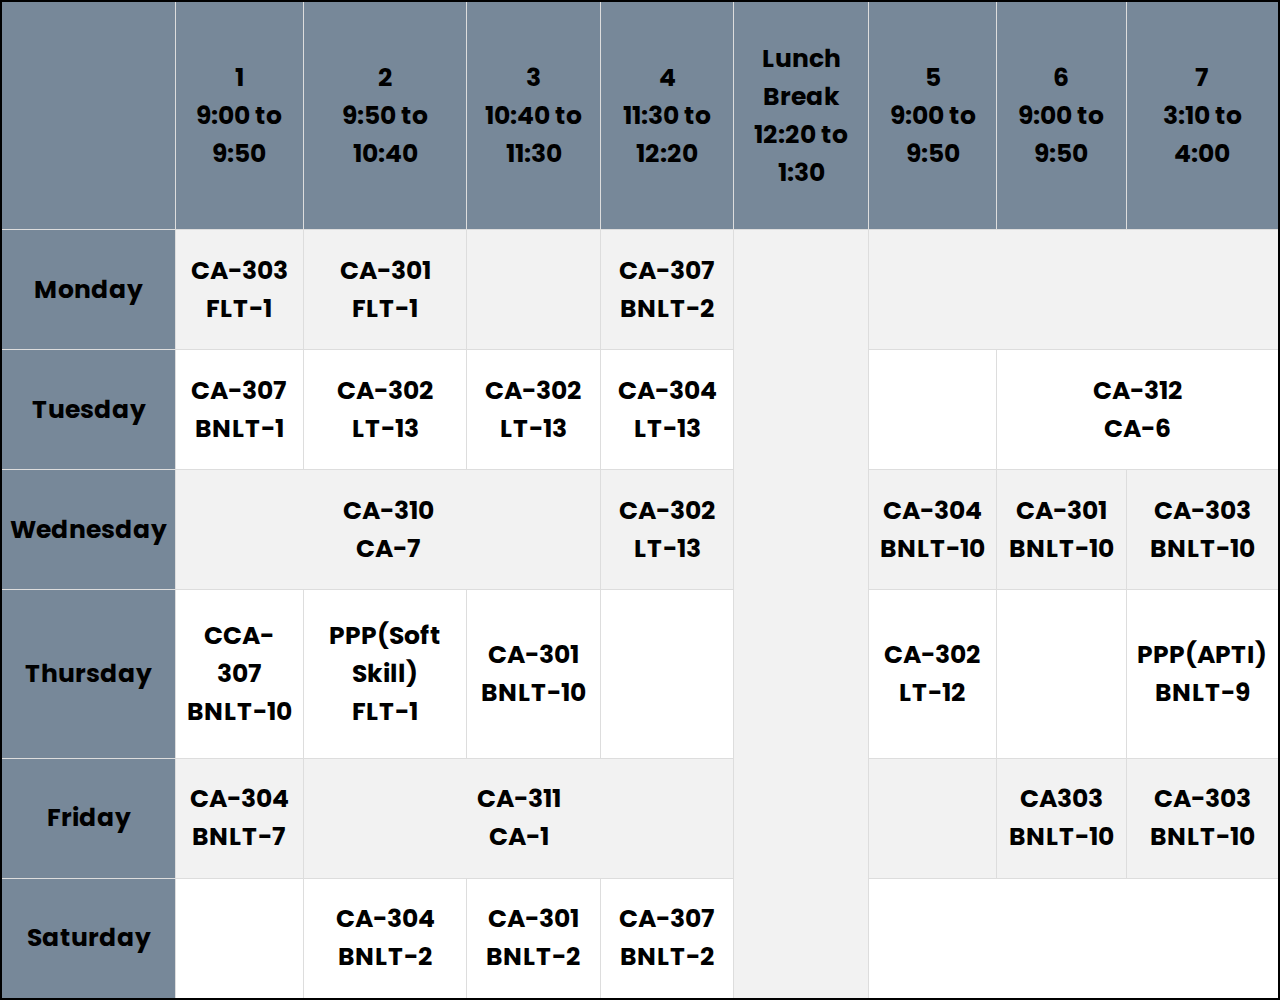
<file: index.html>
<!DOCTYPE html>
<html lang="en">

<head>
  <meta charset="UTF-8">
  <meta http-equiv="X-UA-Compatible" content="IE=edge">
  <meta name="viewport" content="width=device-width, initial-scale=1.0">
  <title>Document</title>
  <link rel="stylesheet" href="style.css">
</head>

<body>
  <table>
    <tr>
      <th></th>
      <th>
        <h4>1</h4>
        <p>9:00 to 9:50</p>
      </th>
      <th>
        <h4>2</h4>
        <p>9:50 to 10:40</p>
      </th>
      <th>
        <h4>3</h4>
        <p>10:40 to 11:30</p>
      </th>
      <th>
        <h4>4</h4>
        <p>11:30 to 12:20</p>
      </th>
      <th>
        <h4>Lunch Break</h4>
        <p>12:20 to 1:30</p>
      </th>
      <th>
        <h4>5</h4>
        <p>9:00 to 9:50</p>
      </th>
      <th>
        <h4>6</h4>
        <p>9:00 to 9:50</p>
      </th>
      <th>
        <h4>7</h4>
        <p>3:10 to 4:00</p>
      </th>
    </tr>
    <tr>
      <th>Monday</th>
      <td>CA-303 <p>FLT-1</p>
      </td>
      <td>CA-301 <p>FLT-1</p>
      </td>
      <td></td>
      <td>CA-307 <p>BNLT-2</p>
      </td>
      <td rowspan="6"></td>
      <td colspan="3"></td>

    </tr>
    <tr>
      <th>Tuesday</th>
      <td>CA-307 <p>BNLT-1</p>
      </td>
      <td>CA-302 <p>LT-13</p>
      </td>
      <td>CA-302 <p>LT-13</p>
      </td>
      <td>CA-304 <p>LT-13</p>
      </td>
      <td></td>
      <td colspan="2">CA-312 <p>CA-6</p>
      </td>

    </tr>
    <tr>
      <th>Wednesday</th>
      <td colspan="3">CA-310 <p>CA-7</p>
      </td>
      <td>CA-302 <p>LT-13</p>
      </td>

      <td>CA-304 <p>BNLT-10</p>
      </td>
      <td>CA-301 <p>BNLT-10</p>
      </td>
      <td>CA-303 <p>BNLT-10</p>
      </td>
    </tr>
    <tr>
      <th>Thursday</th>
      <td>CCA-307 <p>BNLT-10</p>
      </td>
      <td>PPP(Soft Skill) <p>FLT-1</p>
      </td>
      <td>CA-301 <p>BNLT-10</p>
      </td>
      <td></td>

      <td>CA-302 <p>LT-12</p>
      </td>
      <td></td>
      <td>PPP(APTI) <p>BNLT-9</p>
      </td>
    </tr>
    <tr>
      <th>Friday</th>
      <td>CA-304<p>BNLT-7</p>
      </td>
      <td colspan="3">CA-311<p>CA-1</p>
      </td>

      <td></td>

      <td>CA303 <p>BNLT-10</p>
      </td>
      <td>CA-303 <p>BNLT-10</p>
      </td>
    </tr>
    <tr>
      <th>Saturday</th>
      <td></td>
      <td>CA-304<p>BNLT-2</p>
      </td>
      <td>CA-301<p>BNLT-2</p>
      </td>
      <td>CA-307<p>BNLT-2</p>
      </td>

      <td colspan="3"></td>

    </tr>
  </table>
</body>

</html>
</file>
<file: style.css>
@import url('https://fonts.googleapis.com/css2?family=Poppins:wght@200;300;400;500;600;700&display=swap');

* {
    box-sizing: border-box
}

body {
    font-family: "Lato", sans-serif;
}

.table-1 {
    width: 100%;
    height: auto;
}




/* Style the tab */
.tab {
    float: left;
    border: 1px solid #ccc;
    background-color: bisque;
    width: 20%;
    height: auto;
    align-items: center;
}

/* Style the buttons inside the tab */
.tab button {
    display: block;
    background-color: inherit;
    color: black;
    padding: 22px 16px;
    width: 100%;
    border: none;
    outline: none;
    text-align: left;
    cursor: pointer;
    transition: 0.3s;
    font-size: 30px;
    font-weight: 900;
}

/* Change background color of buttons on hover */
.tab button:hover {
    background-color: white;
}

/* Create an active/current "tab button" class */
.tab button.active {
    background-color: lightslategray;
}

/* Style the tab content */
.tabcontent {
    float: left;
    padding: 0px 12px;
    border: 1px solid #ccc;
    width: 60%;
    border-left: none;
    height: auto;

}

.right-sidebar {
    width: 20%;
    height: 1200px;
    overflow-y: scroll;
    background-color: bisque;

}

.pic-9 {
    width: 100%;
    height: auto;
}

.pic-10 {
    width: 100%;
    height: auto;
    margin-top: 20px;
}

.main-div {
    display: flex;
    margin-top: 10px;
    height: 1200px;
    width: 100%;

}

h3 {
    font-size: 50px;
    text-align: center;
    margin: 0;
    text-decoration: underline;
}

h1 {
    font-size: 50px;
    text-align: center;
    margin: 0;
    font-family: sans-serif;
}

.p-1 {
    font-size: 40px;
    text-align: center;
    font-weight: bold;
    text-decoration: underline;
}

.p-2 {
    font-size: 25px;
    font-weight: 500;
    margin: 20px;

}

.h1-5 {
    margin-top: -45px;
    color: white;
    font-size: 30px;
    text-align: center;
}

.bg {
    background-image: src("img_nature_wide.jpg");
}

.bg-1 {
    background-color: green;
}

.bg-2 {
    background-color: pink;
}

.bg-3 {
    background-color: lightcoral;
}

.bg-9 {
    align-items: center;
}

table {
    border: 2px solid black;
    height: 1000px;
    width: 100%;
    font-family: Arial, Helvetica, sans-serif;
    border-collapse: collapse;
    text-align: center;
    font-size: 25px;
    font-weight: bold;
}

table td,
table th {
    border: 1px solid #ddd;
    padding: 8px;
}

table tr:nth-child(even) {
    background-color: #f2f2f2;
}

table tr:hover {
    background-color: #ddd;
}

table th {
    padding-top: 12px;
    padding-bottom: 12px;
    text-align: center;
    background-color: lightslategray;
    color: black;
}

* {
    box-sizing: border-box
}

body {
    font-family: Verdana, sans-serif;
    margin: 0
}

.mySlides {
    display: none
}

img {
    vertical-align: middle;
}

/* Slideshow container */
.slideshow-container {
    max-width: 100%;
    position: relative;
    margin: auto;
    margin-top: 15px;
}

/* Next & previous buttons */
.prev,
.next {
    cursor: pointer;
    position: absolute;
    top: 50%;
    width: auto;
    padding: 16px;
    margin-top: -22px;
    color: white;
    font-weight: bold;
    font-size: 18px;
    transition: 0.6s ease;
    border-radius: 0 3px 3px 0;
    user-select: none;
}





/* Position the "next button" to the right */
.next {
    right: 0;
    border-radius: 3px 0 0 3px;
}

/* On hover, add a black background color with a little bit see-through */
.prev:hover,
.next:hover {
    background-color: rgba(0, 0, 0, 0.8);
}

/* Caption text */
.text {
    color: #f2f2f2;
    font-size: 50px;
    padding: 8px 12px;
    position: absolute;
    bottom: 8px;
    width: 100%;
    text-align: center;
    margin-bottom: 25%;
    font-weight: 900;
    font-family: sans-serif;
}

/* Number text (1/3 etc) */
.numbertext {
    color: #f2f2f2;
    font-size: 12px;
    padding: 8px 12px;
    position: absolute;
    top: 0;
}

/* The dots/bullets/indicators */
.dot {
    cursor: pointer;
    height: 15px;
    width: 15px;
    margin: 0 2px;
    background-color: #bbb;
    border-radius: 50%;
    display: inline-block;
    transition: background-color 0.6s ease;
}

.active,
.dot:hover {
    background-color: #717171;
}

/* Fading animation */
.fade {
    animation-name: fade;
    animation-duration: 1.5s;
}

@keyframes fade {
    from {
        opacity: .4
    }

    to {
        opacity: 1
    }
}

/* On smaller screens, decrease text size */
@media only screen and (max-width: 300px) {

    .prev,
    .next,
    .text {
        font-size: 11px
    }
}

/* Fixed sidenav, full height */
.sidenav {
    height: 100%;
    width: 200px;
    position: fixed;
    z-index: 1;
    top: 0;
    left: 0;
    background-color: #111;
    overflow-x: hidden;
    padding-top: 20px;
}

a {
    text-decoration: none;
}

/* Style the sidenav links and the dropdown button */
.sidenav a,
.dropdown-btn {
    padding: 6px 8px 6px 16px;
    text-decoration: none;
    font-size: 20px;
    color: #818181;
    display: block;
    border: none;
    background: none;
    width: 100%;
    text-align: left;
    cursor: pointer;
    outline: none;
}

/* On mouse-over */
.sidenav a:hover,
.dropdown-btn:hover {
    color: black;
}

/* Main content */
.main {
    margin-left: 200px;
    /* Same as the width of the sidenav */
    font-size: 20px;
    /* Increased text to enable scrolling */
    padding: 0px 10px;
}

/* Add an active class to the active dropdown button */
.active {
    background-color: green;
    color: white;
}

/* Dropdown container (hidden by default). Optional: add a lighter background color and some left padding to change the design of the dropdown content */
.dropdown-container {
    display: none;
    background-color: white;

    height: auto;
    width: 100%;
    opacity: 1;
}

.first-btn {
    height: auto;
    width: 50%;
    font-size: 50px;
    border-radius: 15px;
    margin-bottom: 0;
    margin-top: 20px;
    margin-left: 25%;
    background-color: lightslategray;
    border: none;
    cursor: pointer;
}





/* Optional: Style the caret down icon */
.fa-caret-down {
    float: right;
    padding-right: 8px;
}


.card {
    width: 75%;
    border: none;
    margin: auto;
    margin-top: 20px;
    height: 1100px;
    justify-items: center;
    border-radius: 20px;
    background-color: bisque;
    box-shadow: 5px 5px 5px 5px lightslategray;
    border: 1px solid black;
}

.img-1 {
    width: 100%;
    border-radius: 15px 15px 0 0;
    height: 600px;
}

.h1-1 {
    font-size: 40px;
}

.h3-3 {
    font-size: 40px;
    font-weight: 700;

}

.p-3 {
    font-weight: 500;
    font-size: 30px;
    margin: 0
}


/* The grid: Four equal columns that floats next to each other */
.column {
    float: left;
    width: 25%;
    padding: 10px;
}

/* Style the images inside the grid */
.column img {
    opacity: 0.8;
    cursor: pointer;
}

.column img:hover {
    opacity: 1;
}

/* Clear floats after the columns */
.row:after {
    content: "";
    display: table;
    clear: both;
}

/* The expanding image container (positioning is needed to position the close button and the text) */
.container {
    position: relative;
    display: none;
}

/* Expanding image text */
#imgtext {
    position: absolute;
    bottom: 15px;
    left: 15px;
    color: white;
    font-size: 20px;
}

/* Closable button inside the image */
.closebtn {
    position: absolute;
    top: 10px;
    right: 15px;
    color: white;
    font-size: 35px;
    cursor: pointer;
}

.row {
    display: flex;
    overflow-x: scroll;
}

.img-5 {
    width: 350px;
    height: 340px;
}

.img-4 {
    width: 100%;
    height: 800px
}

.video-1 {
    width: 100%;
    height: 800px;
}


.p-footer {
    color: white;


    font-size: 30px;
}

.input-footer {
    margin-left: 20px;
    border-radius: 15px;
    height: 50px;
    text-align: center;
}

.footer-btn {
    border-radius: 15px;
    margin-left: 20px;
    color: bisque;
    background-color: #111;
    border: 1px solid white;
    width: 160px;
    height: 50px;

    font-size: 30px;
}


span h1 {
    width: 100%;
    color: black;
    background-color: bisque;
    font-family: 'Poppins', sans-serif;
    font-size: 30px
}

.footer {
    display: flex;
    height: 130px;
    width: 100%;
    background-color: black;
    align-items: center;
    justify-content: space-around;
    padding: 0 50px 0 100px;
    flex-wrap: wrap;
    margin-top: 10px;
    font-family: 'Poppins', sans-serif;
}


* {
    margin: 0;
    padding: 0;
    box-sizing: border-box;
    font-family: 'Poppins', sans-serif;
}

nav {
    display: flex;
    height: 130px;
    width: 100%;
    background: bisque;
    align-items: center;
    justify-content: space-around;
    padding: 0 50px 0 100px;
    flex-wrap: wrap;
    margin-top: 10px;
}

nav .logo {
    color: black;
    font-size: 40px;
    font-weight: 600;
}

nav ul {
    display: flex;
    flex-wrap: wrap;
    list-style: none;
}

nav ul li {
    margin: 0 5px;
}

nav ul li a {
    color: black;
    text-decoration: none;
    font-size: 30px;
    font-weight: 500;
    padding: 8px 15px;
    border-radius: 5px;
    letter-spacing: 1px;
    transition: all 0.3s ease;
}

nav ul li a.active,
nav ul li a:hover {
    color: #111;
    background: #fff;
}

nav .menu-btn i {
    color: #fff;
    font-size: 22px;
    cursor: pointer;
    display: none;
}

input[type="checkbox"] {
    display: none;
}

@media (max-width: 1000px) {
    nav {
        padding: 0 40px 0 50px;
    }
}

@media (max-width: 920px) {
    nav .menu-btn i {
        display: block;
    }

    #click:checked~.menu-btn i:before {
        content: "\f00d";
    }

    nav ul {
        position: fixed;
        top: 80px;
        left: -100%;
        background: #111;
        height: 100vh;
        width: 100%;
        text-align: center;
        display: block;
        transition: all 0.3s ease;
    }

    #click:checked~ul {
        left: 0;
    }

    nav ul li {
        width: 100%;
        margin: 40px 0;
    }

    nav ul li a {
        width: 100%;
        margin-left: -100%;
        display: block;
        font-size: 20px;
        transition: 0.6s cubic-bezier(0.68, -0.55, 0.265, 1.55);
    }

    #click:checked~ul li a {
        margin-left: 0px;
    }

    nav ul li a.active,
    nav ul li a:hover {
        background: none;
        color: cyan;
    }
}

.content {
    position: absolute;
    top: 50%;
    left: 50%;
    transform: translate(-50%, -50%);
    text-align: center;
    z-index: -1;
    width: 100%;
    padding: 0 30px;
    color: #1b1b1b;
}

.content div {
    font-size: 40px;
    font-weight: 700;
}
</file>
